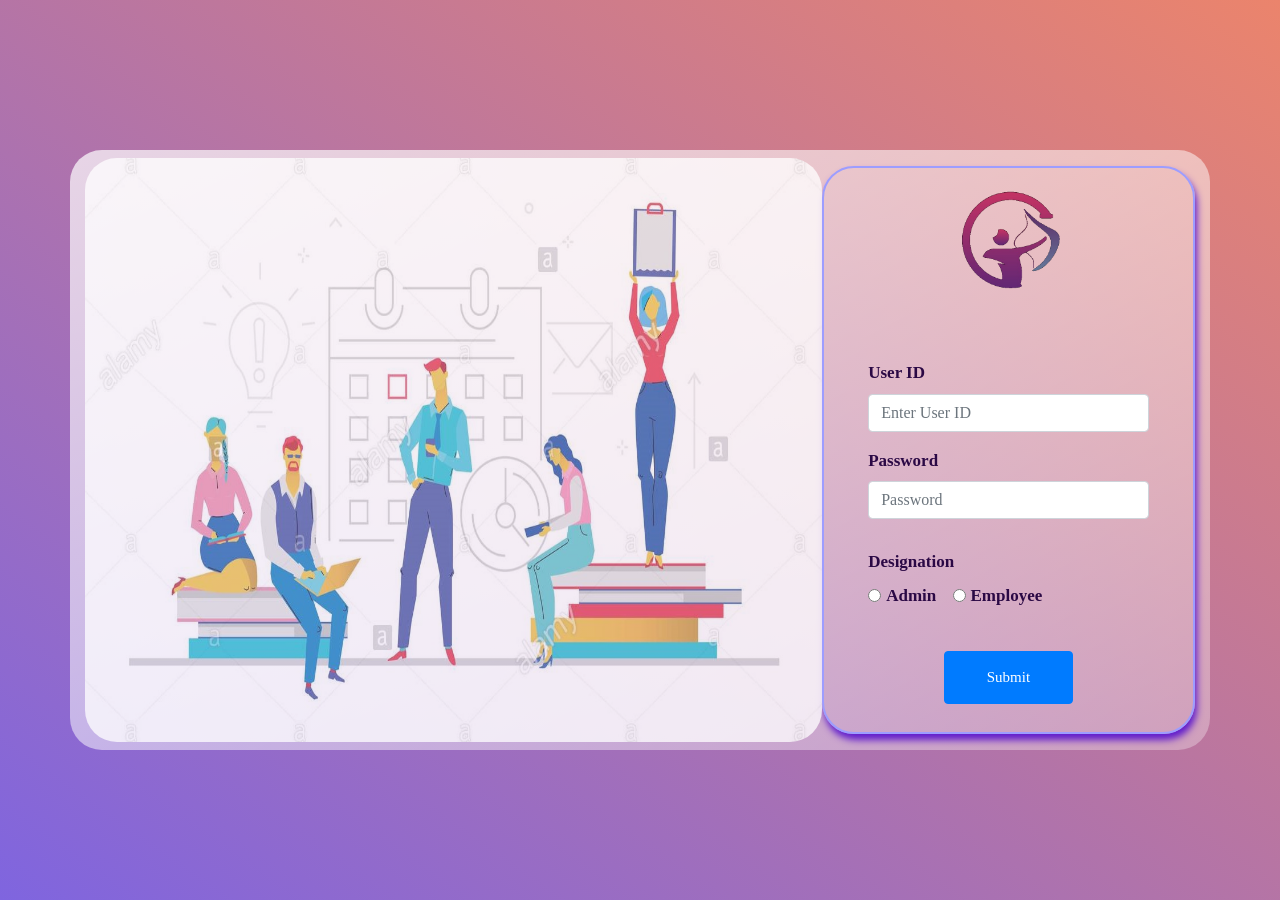
<file: index.html>
<!DOCTYPE html>
<html>
  
  <title>SideBar Menu</title>
  <head>
    <meta name="viewport" content="width=device-width, initial-scale=1">
    <meta name="viewport" content="width=device-width, initial-scale=1.0">
    <link rel="stylesheet" href="https://maxcdn.bootstrapcdn.com/bootstrap/4.5.2/css/bootstrap.min.css">
    <script src="https://ajax.googleapis.com/ajax/libs/jquery/3.5.1/jquery.min.js"></script>
    <script src="https://maxcdn.bootstrapcdn.com/bootstrap/4.5.2/js/bootstrap.min.js"></script>
    <script src="https://cdnjs.cloudflare.com/ajax/libs/popper.js/1.16.0/umd/popper.min.js"></script>
    <link rel="stylesheet" href="https://cdnjs.cloudflare.com/ajax/libs/font-awesome/4.7.0/css/font-awesome.min.css">
    <link rel="stylesheet" href="index.css">
  </head>
  <body>
    <main>
      <div class="container glass">
        <div class="dashboard">
          <!-- <div class="logo">
            <img src="logo.jpg">
          </div> -->
          <!-- <div class="dash-background"> -->
          <img src="dash-background.jpg">
          <!-- </div> -->
        </div>
        <div class="loginform">
          <div class="logo"><img src="logo.png"></div>
          <div>
            <form action="index_connection.php" method="POST" >
              <div class="form-group">
                <label >User ID</label>
                <input type="text" name="username" class="form-control" placeholder="Enter User ID">
              </div>
              <div class="form-group">
                <label>Password</label>
                <input type="password" name="password" class="form-control" placeholder="Password">
              </div>
              <label style="margin-top: 5%;">Designation</label>
              <br>
              <div class="form-check form-check-inline">
                <input class="form-check-input" type="radio" name="designation" value="admin">
                <label class="form-check-label" >Admin</label>
              </div>
              <div class="form-check form-check-inline">
                <input class="form-check-input" type="radio" name="designation" value="employee">
                <label class="form-check-label">Employee</label>
              </div>
             <div class="button-class"> 
               <button type="submit" class="btn btn-primary" name="btn-login">Submit</button>
             </div>
              
            </form>
          </div>
        </div>
      </div>
    </main>
  </body>
</html>
</file>
<file: index.css>
*{
    padding: 0;
    margin: 0;
    box-sizing: border-box;
}
/* background: linear-gradient(to right bottom,rgba(255,255,255,0.7),rgba(255,255,255,0.3));*/
main{
    min-height: 100vh;
    width: 100%;
    /*#65dfc9,#6cdbeb*/
    background: linear-gradient(to right top,#7f65df,#eb846c);
    display: flex;
    align-items: center;
    justify-content: center;
   /* font-family: 'Acme', sans-serif;*/
   font-family: 'Artifika', serif;
    font-size:17px;
    color: #2b0945;
    font-weight: bold;
}
.glass{
    background: linear-gradient(to right bottom,rgba(255,255,255,0.7),rgba(255,255,255,0.3));
    border-radius: 2rem;
    display: inline-flex;
    height: 600px;
}
.dashboard{
    width: 70%;
    margin-top: 0.5rem;
    border-radius: 2rem;
    filter: opacity(75%);
    margin-bottom: 0.5rem;
}
.dashboard img{
    border-radius: 2rem;
    width: 100%;
    height: 100%;
}
.loginform{
    border-radius: 2rem;
    margin-top: 1rem;
    margin-bottom: 1rem;
    padding-left: 4%;
    padding-right: 4%;
    width: 35%;
    border: 2px solid #9d9dff;
    box-shadow: 2px 6px 7px 0px #611ccc;
}
.logo{
   /* margin-top: 2%;*/
    text-align: center;
}
.loginform img{
   
    height: 150px;
    width: 150px;
    border-radius: 50%;
}
form{
    margin-top: 15%;
}
.button-class{
    margin-top: 15%;
    text-align: center;
}
.button-class button{
    padding: 5% 15%;
    font-size: 15px;
}

@media(max-width: 530px){
    .dashboard{
        display: none;
    }
    .glass{
        margin-left: 5%;
        margin-right: 5%;
    }
    .loginform{
      margin: 2% auto;
      width: 85%;
    }
}
@media(max-width: 330px){
    .glass{
        padding:0;
        margin-left: 3%;
        margin-right: 3%;
    }
    .loginform{
        margin: 0;
      width: 100%;
    }
}
/*Loader*/
.spinner-wrapper {
position: fixed;
top: 0;
left: 0;
right: 0;
bottom: 0;
background-color: #2e9cd7;
z-index: 999999;
}
.spinner {
  width: 100px;
  height: 100px;
  background-color: #a2ff00;

 position: absolute;
top: 38%;
left: 48%;
  -webkit-animation: sk-rotateplane 1.2s infinite ease-in-out;
  animation: sk-rotateplane 1.2s infinite ease-in-out;
}

@-webkit-keyframes sk-rotateplane {
  0% { -webkit-transform: perspective(120px) }
  50% { -webkit-transform: perspective(120px) rotateY(180deg) }
  100% { -webkit-transform: perspective(120px) rotateY(180deg)  rotateX(180deg) }
}

@keyframes sk-rotateplane {
  0% { 
    transform: perspective(120px) rotateX(0deg) rotateY(0deg);
    -webkit-transform: perspective(120px) rotateX(0deg) rotateY(0deg) 
  } 50% { 
    transform: perspective(120px) rotateX(-180.1deg) rotateY(0deg);
    -webkit-transform: perspective(120px) rotateX(-180.1deg) rotateY(0deg) 
  } 100% { 
    transform: perspective(120px) rotateX(-180deg) rotateY(-179.9deg);
    -webkit-transform: perspective(120px) rotateX(-180deg) rotateY(-179.9deg);
  }
}

/*social links*/
.social-links{
  position:relative;
  height: 600px;
  width: 70px;
  right: 20px;
  border-radius: 30px;
 text-align: center;
 padding-top: 7%;
}
.social-photos img{
  width:35px;
  border-radius: 50%;
  margin-top: 40%;
  box-shadow: 2px 5px 7px 2px #5a610e;
}
.social-photos img:hover{
  margin-right: 25%;
}
/*#made in india*/
main h5{
      position: absolute;
    z-index: 3;
    bottom: -1px;
}
</file>
